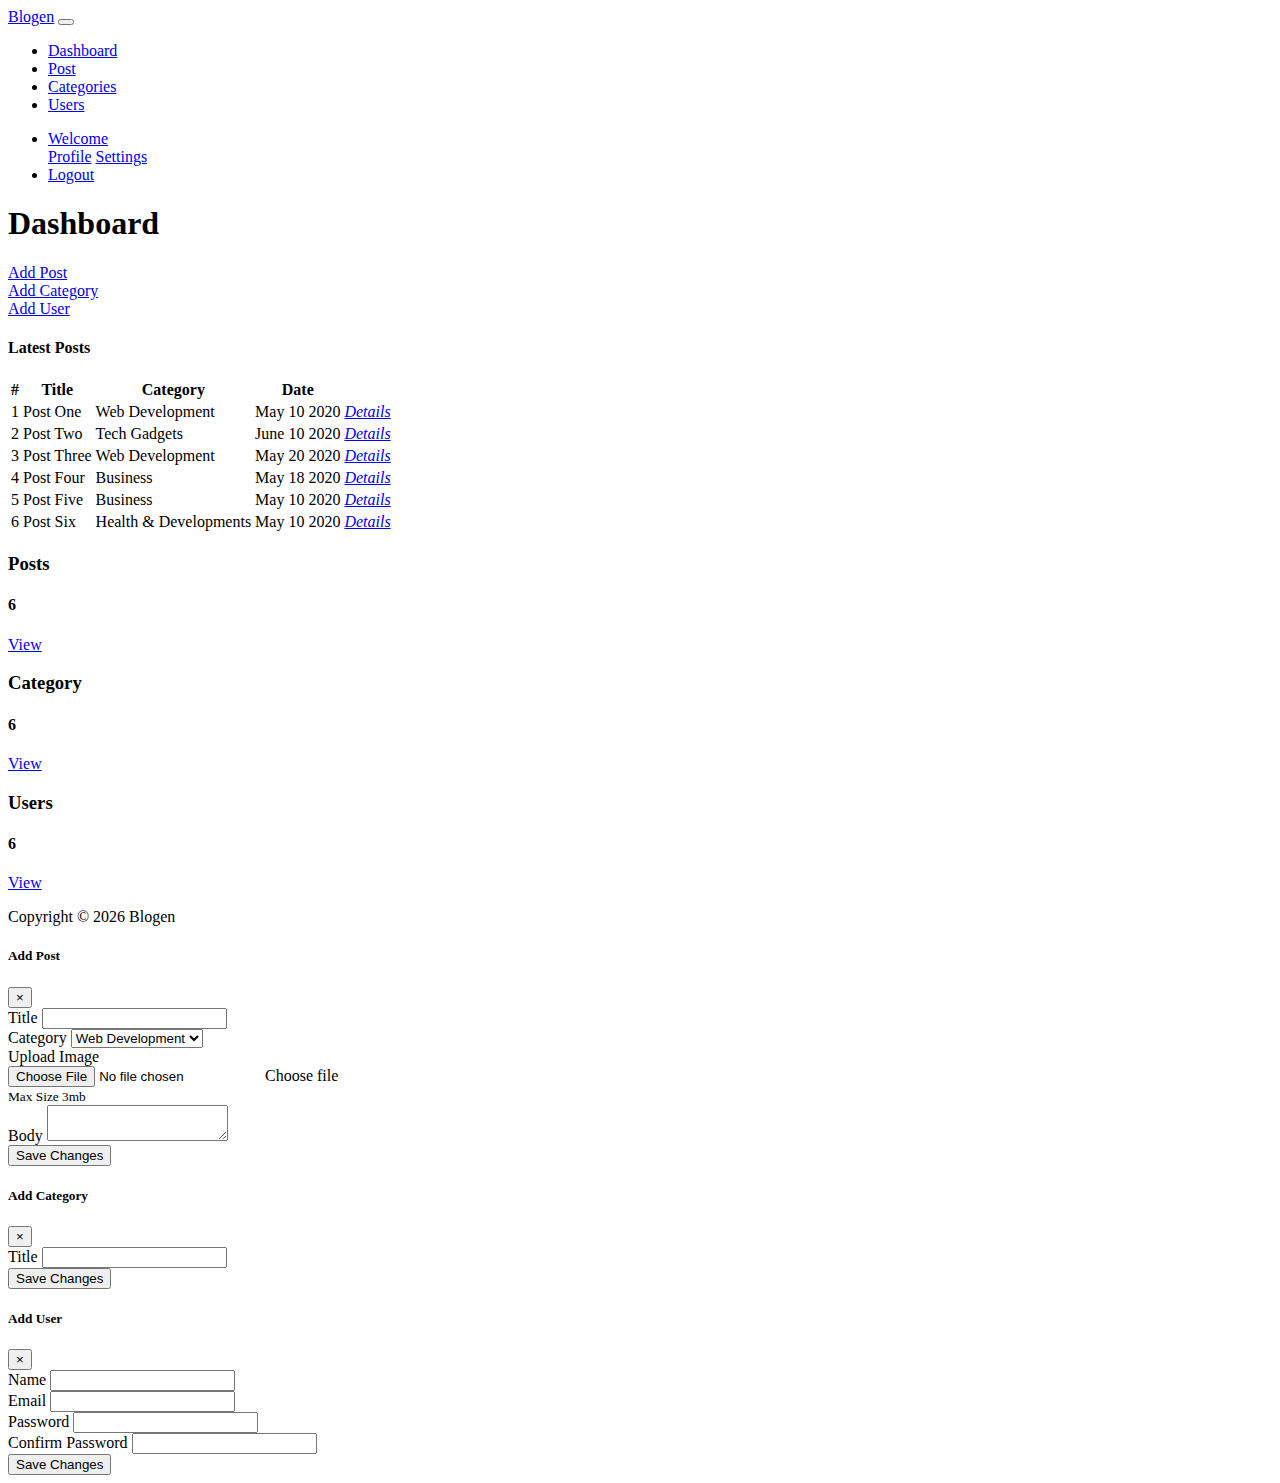
<file: index.html>
<!DOCTYPE html>
<html lang="en">
  <head>
    <meta charset="UTF-8" />
    <meta name="viewport" content="width=device-width, initial-scale=1.0" />
    <meta http-equiv="X-UA-Compatible" content="ie=edge" />
    <title>Blogen</title>
    <link
      rel="stylesheet"
      href="https://pro.fontawesome.com/releases/v5.10.0/css/all.css"
      integrity="sha384-AYmEC3Yw5cVb3ZcuHtOA93w35dYTsvhLPVnYs9eStHfGJvOvKxVfELGroGkvsg+p"
      crossorigin="anonymous"
    />
    <link
      rel="stylesheet"
      href="https://stackpath.bootstrapcdn.com/bootstrap/4.5.0/css/bootstrap.min.css"
      integrity="sha384-9aIt2nRpC12Uk9gS9baDl411NQApFmC26EwAOH8WgZl5MYYxFfc+NcPb1dKGj7Sk"
      crossorigin="anonymous"
    />
    <link rel="stylesheet" href="./css/styles.css" />
  </head>
  <body>
    <!-- Navbar  -->
    <nav class="navbar navbar-expand-md navbar-dark bg-dark p-0">
      <div class="container">
        <a href="index.html" class="navbar-brand">Blogen</a>
        <button
          class="navbar-toggler"
          data-toggle="collapse"
          data-target="#navbarcollapse"
        >
          <span class="navbar-toggler-icon"></span>
        </button>
        <div class="collapse navbar-collapse" id="navbarcollapse">
          <ul class="navbar-nav">
            <li class="nav-item px-2">
              <a href="index.html" class="nav-link active">Dashboard</a>
            </li>
            <li class="nav-item px-2">
              <a href="posts.html" class="nav-link">Post</a>
            </li>
            <li class="nav-item px-2">
              <a href="categories.html" class="nav-link">Categories</a>
            </li>
            <li class="nav-item px-2">
              <a href="users.html" class="nav-link">Users</a>
            </li>
          </ul>

          <ul class="navbar-nav ml-auto">
            <li class="nav-item dropdown mr-3">
              <a
                href="#"
                class="nav-link dropdown-toggle"
                data-toggle="dropdown"
              >
                <i class="fas fa-user"></i> Welcome
              </a>
              <div class="dropdown-menu">
                <a href="profile.html" class="dropdown-item"
                  ><i class="fas fa-user-circle"></i> Profile</a
                >
                <a href="settings.html" class="dropdown-item"
                  ><i class="fas fa-cog"></i> Settings</a
                >
              </div>
            </li>
            <li class="nav-item">
              <a href="login.html" class="nav-link">
                <i class="fas fa-user-times"></i> Logout
              </a>
            </li>
          </ul>
        </div>
      </div>
    </nav>

    <!-- Header -->
    <header id="main-header" class="py-2 text-white bg-primary">
      <div class="container">
        <div class="row">
          <div class="col-md-6">
            <h1><i class="fas fa-cog"></i> Dashboard</h1>
          </div>
        </div>
      </div>
    </header>

    <!-- Action -->
    <section id="action" class="mb-3 py-4 bg-light">
      <div class="container">
        <div class="row">
          <div class="col-md-3">
            <a
              href="#"
              class="btn btn-primary btn-block"
              data-toggle="modal"
              data-target="#addpostmodal"
            >
              <i class="fas fa-plus"></i> Add Post
            </a>
          </div>

          <div class="col-md-3">
            <a
              href="#"
              class="btn btn-success btn-block"
              data-toggle="modal"
              data-target="#addcategorymodal"
            >
              <i class="fas fa-plus"></i> Add Category
            </a>
          </div>

          <div class="col-md-3">
            <a
              href="#"
              class="btn btn-warning btn-block"
              data-toggle="modal"
              data-target="#addusermodal"
            >
              <i class="fas fa-plus"></i> Add User
            </a>
          </div>
        </div>
      </div>
    </section>

    <!-- Posts -->
    <section id="posts">
      <div class="container">
        <div class="row">
          <div class="col-md-9">
            <div class="card">
              <div class="card-header">
                <h4>Latest Posts</h4>
              </div>
              <table class="table table-striped">
                <thead class="thead-dark">
                  <tr>
                    <th>#</th>
                    <th>Title</th>
                    <th>Category</th>
                    <th>Date</th>
                    <th></th>
                  </tr>
                </thead>
                <tbody>
                  <tr>
                    <td>1</td>
                    <td>Post One</td>
                    <td>Web Development</td>
                    <td>May 10 2020</td>
                    <td>
                      <a href="details.html" class="btn btn-secondary">
                        <i class="fas fa-angle-double-right">Details</i>
                      </a>
                    </td>
                  </tr>

                  <tr>
                    <td>2</td>
                    <td>Post Two</td>
                    <td>Tech Gadgets</td>
                    <td>June 10 2020</td>
                    <td>
                      <a href="details.html" class="btn btn-secondary">
                        <i class="fas fa-angle-double-right">Details</i>
                      </a>
                    </td>
                  </tr>

                  <tr>
                    <td>3</td>
                    <td>Post Three</td>
                    <td>Web Development</td>
                    <td>May 20 2020</td>
                    <td>
                      <a href="details.html" class="btn btn-secondary">
                        <i class="fas fa-angle-double-right">Details</i>
                      </a>
                    </td>
                  </tr>

                  <tr>
                    <td>4</td>
                    <td>Post Four</td>
                    <td>Business</td>
                    <td>May 18 2020</td>
                    <td>
                      <a href="details.html" class="btn btn-secondary">
                        <i class="fas fa-angle-double-right">Details</i>
                      </a>
                    </td>
                  </tr>

                  <tr>
                    <td>5</td>
                    <td>Post Five</td>
                    <td>Business</td>
                    <td>May 10 2020</td>
                    <td>
                      <a href="details.html" class="btn btn-secondary">
                        <i class="fas fa-angle-double-right">Details</i>
                      </a>
                    </td>
                  </tr>

                  <tr>
                    <td>6</td>
                    <td>Post Six</td>
                    <td>Health & Developments</td>
                    <td>May 10 2020</td>
                    <td>
                      <a href="details.html" class="btn btn-secondary">
                        <i class="fas fa-angle-double-right">Details</i>
                      </a>
                    </td>
                  </tr>
                </tbody>
              </table>
            </div>
          </div>

          <!-- Side cards -->
          <div class="col-md-3">
            <div class="card text-center bg-primary text-white mb-3">
              <div class="card-body">
                <h3>Posts</h3>
                <h4 class="display-4"><i class="fas fa-pencil-alt"></i> 6</h4>
                <a href="posts.html" class="btn btn-outline-light btn-sm"
                  >View</a
                >
              </div>
            </div>

            <div class="card text-center bg-success text-white mb-3">
              <div class="card-body">
                <h3>Category</h3>
                <h4 class="display-4"><i class="fas fa-folder"></i> 6</h4>
                <a href="categories.html" class="btn btn-outline-light btn-sm"
                  >View</a
                >
              </div>
            </div>

            <div class="card text-center bg-warning text-white mb-3">
              <div class="card-body">
                <h3>Users</h3>
                <h4 class="display-4"><i class="fas fa-users"></i> 6</h4>
                <a href="users.html" class="btn btn-outline-light btn-sm"
                  >View</a
                >
              </div>
            </div>
          </div>
        </div>
      </div>
    </section>

    <!-- footer -->
    <footer id="main-footer" class="bg-dark text-white mt-5 p-5">
      <div class="container">
        <div class="row">
          <div class="col">
            <p class="lead text-center">
              Copyright &copy; <span id="year"></span> Blogen
            </p>
          </div>
        </div>
      </div>
    </footer>

    <!-- Modals -->

    <!-- Add Post Modal -->
    <div class="modal fade" id="addpostmodal">
      <div class="modal-dialog modal-lg">
        <div class="modal-content">
          <div class="modal-header bg-primary text-white">
            <h5 class="modal-title">Add Post</h5>
            <button class="close" data-dismiss="modal">
              <span>&times;</span>
            </button>
          </div>
          <div class="modal-body">
            <form>
              <div class="form-group">
                <label for="title">Title</label>
                <input type="text" class="form-control" />
              </div>
              <div class="form-group">
                <label for="category">Category</label>
                <select class="form-control">
                  <option value="">Web Development</option>
                  <option value="">Tech Gadgets</option>
                  <option value="">Business</option>
                  <option value="">Health & Wellness</option>
                </select>
              </div>
              <div class="form-group">
                <label for="image">Upload Image</label>
                <div class="custom-file">
                  <input type="file" class="custom-file-input" id="image" />
                  <label for="image" class="custom-file-label"
                    >Choose file</label
                  >
                </div>
                <small class="text-muted form-text">Max Size 3mb</small>
              </div>
              <div class="form-group">
                <label for="body">Body</label>
                <textarea class="form-control" name="editor1"></textarea>
              </div>
            </form>
          </div>
          <div class="modal-footer">
            <button class="btn btn-primary" data-dismiss="modal">
              Save Changes
            </button>
          </div>
        </div>
      </div>
    </div>

    <!-- Add Category Modal -->

    <div class="modal fade" id="addcategorymodal">
      <div class="modal-dialog modal-lg">
        <div class="modal-content">
          <div class="modal-header bg-success text-white">
            <h5 class="modal-title">Add Category</h5>
            <button class="close" data-dismiss="modal">
              <span>&times;</span>
            </button>
          </div>
          <div class="modal-body">
            <form>
              <div class="form-group">
                <label for="title">Title</label>
                <input type="text" class="form-control" />
              </div>
            </form>
          </div>
          <div class="modal-footer">
            <button class="btn btn-success" data-dismiss="modal">
              Save Changes
            </button>
          </div>
        </div>
      </div>
    </div>

    <!-- Add User -->

    <div class="modal fade" id="addusermodal">
      <div class="modal-dialog modal-lg">
        <div class="modal-content">
          <div class="modal-header bg-warning text-white">
            <h5 class="modal-title">Add User</h5>
            <button class="close" data-dismiss="modal">
              <span>&times;</span>
            </button>
          </div>
          <div class="modal-body">
            <form>
              <div class="form-group">
                <label for="name">Name</label>
                <input type="text" class="form-control" />
              </div>
              <div class="form-group">
                <label for="email">Email</label>
                <input type="text" class="form-control" />
              </div>
              <div class="form-group">
                <label for="password">Password</label>
                <input type="password" class="form-control" />
              </div>
              <div class="form-group">
                <label for="password2">Confirm Password</label>
                <input type="password" class="form-control" />
              </div>
            </form>
          </div>
          <div class="modal-footer">
            <button class="btn btn-warning" data-dismiss="modal">
              Save Changes
            </button>
          </div>
        </div>
      </div>
    </div>

    <script
      src="https://code.jquery.com/jquery-3.5.1.min.js"
      integrity="sha256-9/aliU8dGd2tb6OSsuzixeV4y/faTqgFtohetphbbj0="
      crossorigin="anonymous"
    ></script>

    <script
      src="https://cdn.jsdelivr.net/npm/popper.js@1.16.0/dist/umd/popper.min.js"
      integrity="sha384-Q6E9RHvbIyZFJoft+2mJbHaEWldlvI9IOYy5n3zV9zzTtmI3UksdQRVvoxMfooAo"
      crossorigin="anonymous"
    ></script>
    <script
      src="https://stackpath.bootstrapcdn.com/bootstrap/4.5.0/js/bootstrap.min.js"
      integrity="sha384-OgVRvuATP1z7JjHLkuOU7Xw704+h835Lr+6QL9UvYjZE3Ipu6Tp75j7Bh/kR0JKI"
      crossorigin="anonymous"
    ></script>
    <script src="https://cdn.ckeditor.com/4.14.0/standard/ckeditor.js"></script>

    <script>
      // Get the current year for copyright
      $("#year").text(new Date().getFullYear());

      //ck editor

      CKEDITOR.replace("editor1");
    </script>
  </body>
</html>
</file>
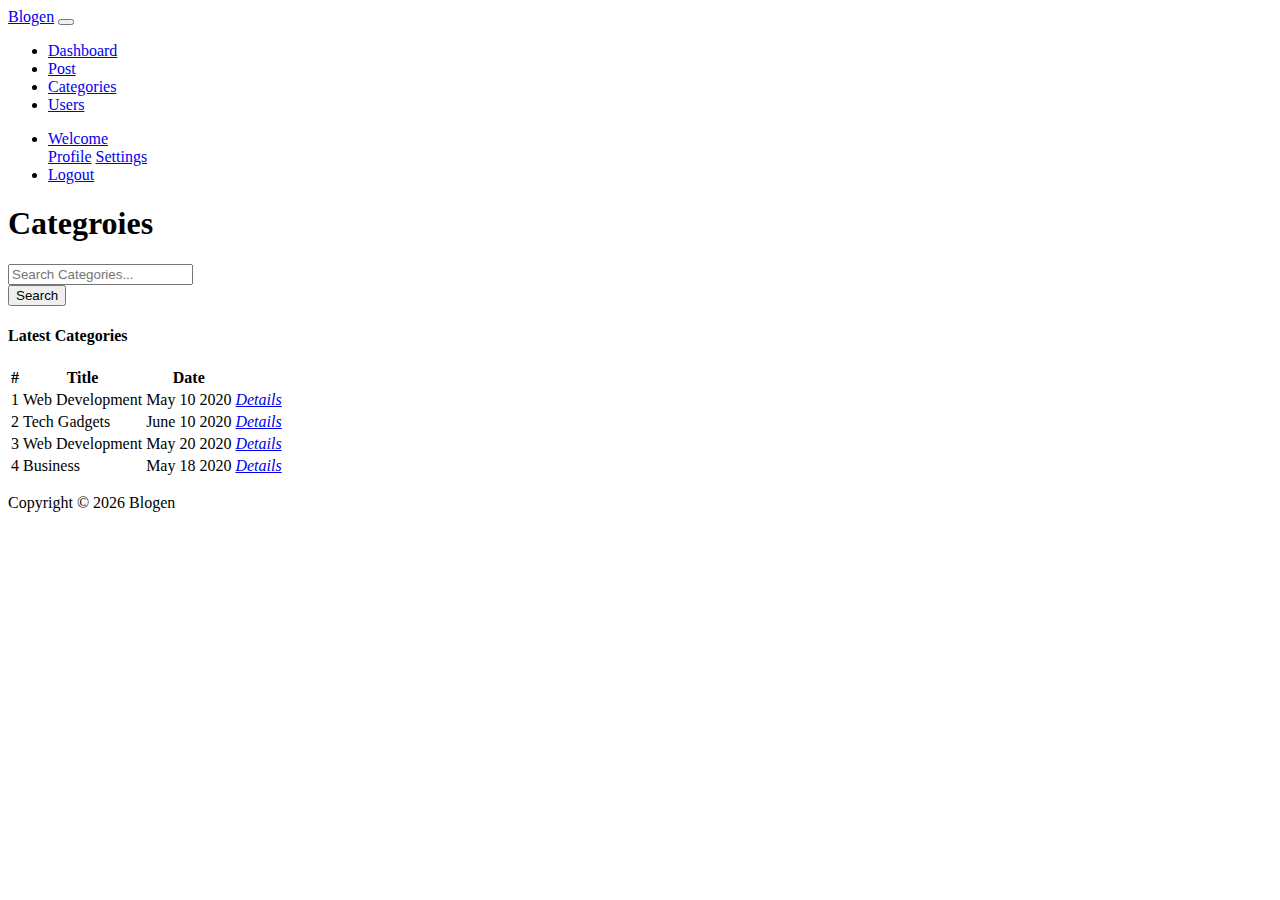
<file: categories.html>
<!DOCTYPE html>
<html lang="en">
  <head>
    <meta charset="UTF-8" />
    <meta name="viewport" content="width=device-width, initial-scale=1.0" />
    <meta http-equiv="X-UA-Compatible" content="ie=edge" />
    <title>Blogen</title>
    <link
      rel="stylesheet"
      href="https://pro.fontawesome.com/releases/v5.10.0/css/all.css"
      integrity="sha384-AYmEC3Yw5cVb3ZcuHtOA93w35dYTsvhLPVnYs9eStHfGJvOvKxVfELGroGkvsg+p"
      crossorigin="anonymous"
    />
    <link
      rel="stylesheet"
      href="https://stackpath.bootstrapcdn.com/bootstrap/4.5.0/css/bootstrap.min.css"
      integrity="sha384-9aIt2nRpC12Uk9gS9baDl411NQApFmC26EwAOH8WgZl5MYYxFfc+NcPb1dKGj7Sk"
      crossorigin="anonymous"
    />
    <link rel="stylesheet" href="./css/styles.css" />
  </head>

  <body>
    <!-- Navbar  -->
    <nav class="navbar navbar-expand-md navbar-dark bg-dark p-0">
      <div class="container">
        <a href="index.html" class="navbar-brand">Blogen</a>
        <button
          class="navbar-toggler"
          data-toggle="collapse"
          data-target="#navbarcollapse"
        >
          <span class="navbar-toggler-icon"></span>
        </button>
        <div class="collapse navbar-collapse" id="navbarcollapse">
          <ul class="navbar-nav">
            <li class="nav-item px-2">
              <a href="index.html" class="nav-link">Dashboard</a>
            </li>
            <li class="nav-item px-2">
              <a href="posts.html" class="nav-link">Post</a>
            </li>
            <li class="nav-item active px-2">
              <a href="categories.html" class="nav-link">Categories</a>
            </li>
            <li class="nav-item px-2">
              <a href="users.html" class="nav-link">Users</a>
            </li>
          </ul>

          <ul class="navbar-nav ml-auto">
            <li class="nav-item dropdown mr-3">
              <a
                href="#"
                class="nav-link dropdown-toggle"
                data-toggle="dropdown"
              >
                <i class="fas fa-user"></i> Welcome
              </a>
              <div class="dropdown-menu">
                <a href="profile.html" class="dropdown-item"
                  ><i class="fas fa-user-circle"></i> Profile</a
                >
                <a href="settings.html" class="dropdown-item"
                  ><i class="fas fa-cog"></i> Settings</a
                >
              </div>
            </li>
            <li class="nav-item">
              <a href="login.html" class="nav-link">
                <i class="fas fa-user-times"></i> Logout
              </a>
            </li>
          </ul>
        </div>
      </div>
    </nav>

    <!-- Header -->
    <header id="main-header" class="py-2 text-white bg-success">
      <div class="container">
        <div class="row">
          <div class="col-md-6">
            <h1><i class="fas fa-folder"></i> Categroies</h1>
          </div>
        </div>
      </div>
    </header>

    <!-- Search -->
    <section id="search" class="mb-3 py-4 bg-light">
      <div class="container">
        <div class="row">
          <div class="col-md-6 ml-auto">
            <div class="input-group">
              <input
                type="text"
                class="form-control"
                placeholder="Search Categories..."
              />
              <div class="input-group-append">
                <button class="btn btn-success">Search</button>
              </div>
            </div>
          </div>
        </div>
      </div>
    </section>

    <!-- Posts -->
    <section id="categories">
      <div class="container">
        <div class="row">
          <div class="col">
            <div class="card">
              <div class="card-header">
                <h4>Latest Categories</h4>
              </div>
              <table class="table table-striped">
                <thead class="thead-dark">
                  <tr>
                    <th>#</th>
                    <th>Title</th>

                    <th>Date</th>
                    <th></th>
                  </tr>
                </thead>
                <tbody>
                  <tr>
                    <td>1</td>

                    <td>Web Development</td>
                    <td>May 10 2020</td>
                    <td>
                      <a href="details.html" class="btn btn-secondary">
                        <i class="fas fa-angle-double-right">Details</i>
                      </a>
                    </td>
                  </tr>

                  <tr>
                    <td>2</td>

                    <td>Tech Gadgets</td>
                    <td>June 10 2020</td>
                    <td>
                      <a href="details.html" class="btn btn-secondary">
                        <i class="fas fa-angle-double-right">Details</i>
                      </a>
                    </td>
                  </tr>

                  <tr>
                    <td>3</td>

                    <td>Web Development</td>
                    <td>May 20 2020</td>
                    <td>
                      <a href="details.html" class="btn btn-secondary">
                        <i class="fas fa-angle-double-right">Details</i>
                      </a>
                    </td>
                  </tr>

                  <tr>
                    <td>4</td>

                    <td>Business</td>
                    <td>May 18 2020</td>
                    <td>
                      <a href="details.html" class="btn btn-secondary">
                        <i class="fas fa-angle-double-right">Details</i>
                      </a>
                    </td>
                  </tr>
                </tbody>
              </table>
            </div>
          </div>
        </div>
      </div>
    </section>

    <!-- footer -->
    <footer id="main-footer" class="bg-dark text-white mt-5 p-5">
      <div class="container">
        <div class="row">
          <div class="col">
            <p class="lead text-center">
              Copyright &copy; <span id="year"></span> Blogen
            </p>
          </div>
        </div>
      </div>
    </footer>

    <script
      src="https://code.jquery.com/jquery-3.5.1.min.js"
      integrity="sha256-9/aliU8dGd2tb6OSsuzixeV4y/faTqgFtohetphbbj0="
      crossorigin="anonymous"
    ></script>

    <script
      src="https://cdn.jsdelivr.net/npm/popper.js@1.16.0/dist/umd/popper.min.js"
      integrity="sha384-Q6E9RHvbIyZFJoft+2mJbHaEWldlvI9IOYy5n3zV9zzTtmI3UksdQRVvoxMfooAo"
      crossorigin="anonymous"
    ></script>
    <script
      src="https://stackpath.bootstrapcdn.com/bootstrap/4.5.0/js/bootstrap.min.js"
      integrity="sha384-OgVRvuATP1z7JjHLkuOU7Xw704+h835Lr+6QL9UvYjZE3Ipu6Tp75j7Bh/kR0JKI"
      crossorigin="anonymous"
    ></script>

    <script>
      // Get the current year for copyright
      $("#year").text(new Date().getFullYear());
    </script>
  </body>
</html>
</file>
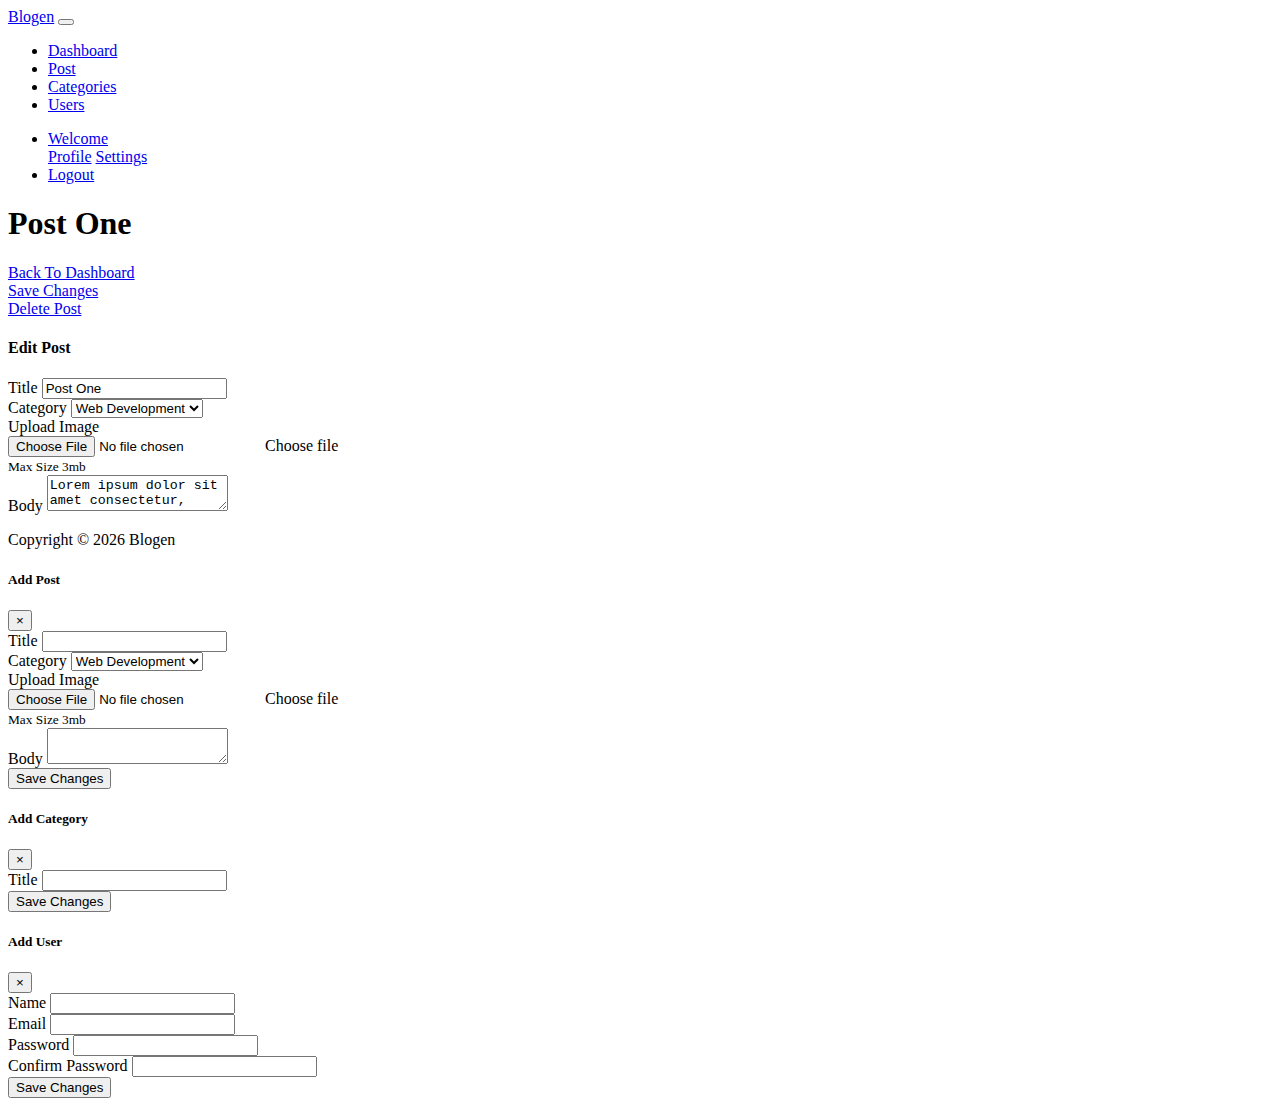
<file: details.html>
<!DOCTYPE html>
<html lang="en">
  <head>
    <meta charset="UTF-8" />
    <meta name="viewport" content="width=device-width, initial-scale=1.0" />
    <meta http-equiv="X-UA-Compatible" content="ie=edge" />
    <title>Blogen</title>
    <link
      rel="stylesheet"
      href="https://pro.fontawesome.com/releases/v5.10.0/css/all.css"
      integrity="sha384-AYmEC3Yw5cVb3ZcuHtOA93w35dYTsvhLPVnYs9eStHfGJvOvKxVfELGroGkvsg+p"
      crossorigin="anonymous"
    />
    <link
      rel="stylesheet"
      href="https://stackpath.bootstrapcdn.com/bootstrap/4.5.0/css/bootstrap.min.css"
      integrity="sha384-9aIt2nRpC12Uk9gS9baDl411NQApFmC26EwAOH8WgZl5MYYxFfc+NcPb1dKGj7Sk"
      crossorigin="anonymous"
    />
    <link rel="stylesheet" href="./css/styles.css" />
  </head>

  <body>
    <!-- Navbar  -->
    <nav class="navbar navbar-expand-md navbar-dark bg-dark p-0">
      <div class="container">
        <a href="index.html" class="navbar-brand">Blogen</a>
        <button
          class="navbar-toggler"
          data-toggle="collapse"
          data-target="#navbarcollapse"
        >
          <span class="navbar-toggler-icon"></span>
        </button>
        <div class="collapse navbar-collapse" id="navbarcollapse">
          <ul class="navbar-nav">
            <li class="nav-item px-2">
              <a href="index.html" class="nav-link">Dashboard</a>
            </li>
            <li class="nav-item px-2">
              <a href="posts.html" class="nav-link">Post</a>
            </li>
            <li class="nav-item px-2">
              <a href="categories.html" class="nav-link">Categories</a>
            </li>
            <li class="nav-item px-2">
              <a href="users.html" class="nav-link">Users</a>
            </li>
          </ul>

          <ul class="navbar-nav ml-auto">
            <li class="nav-item dropdown mr-3">
              <a
                href="#"
                class="nav-link dropdown-toggle"
                data-toggle="dropdown"
              >
                <i class="fas fa-user"></i> Welcome
              </a>
              <div class="dropdown-menu">
                <a href="profile.html" class="dropdown-item"
                  ><i class="fas fa-user-circle"></i> Profile</a
                >
                <a href="settings.html" class="dropdown-item"
                  ><i class="fas fa-cog"></i> Settings</a
                >
              </div>
            </li>
            <li class="nav-item">
              <a href="login.html" class="nav-link">
                <i class="fas fa-user-times"></i> Logout
              </a>
            </li>
          </ul>
        </div>
      </div>
    </nav>

    <!-- Header -->
    <header id="main-header" class="py-2 text-white bg-primary">
      <div class="container">
        <div class="row">
          <div class="col-md-6">
            <h1>Post One</h1>
          </div>
        </div>
      </div>
    </header>

    <!-- Action -->
    <section id="action" class="mb-3 py-4 bg-light">
      <div class="container">
        <div class="row">
          <div class="col-md-3">
            <a href="index.html" class="btn btn-light btn-block">
              <i class="fas fa-arrow-left"></i> Back To Dashboard
            </a>
          </div>

          <div class="col-md-3">
            <a href="index.html" class="btn btn-success btn-block">
              <i class="fas fa-check"></i> Save Changes
            </a>
          </div>

          <div class="col-md-3">
            <a href="index.html" class="btn btn-danger btn-block">
              <i class="fas fa-trash"></i> Delete Post
            </a>
          </div>
        </div>
      </div>
    </section>

    <!-- Details -->
    <section id="details">
      <div class="container">
        <div class="row">
          <div class="col">
            <div class="card">
              <div class="card-header">
                <h4>Edit Post</h4>
              </div>
              <div class="card-body">
                <form>
                  <div class="form-group">
                    <label for="title">Title</label>
                    <input type="text" class="form-control" value="Post One" />
                  </div>
                  <div class="form-group">
                    <label for="category">Category</label>
                    <select class="form-control">
                      <option value="" selected>Web Development</option>
                      <option value="">Tech Gadgets</option>
                      <option value="">Business</option>
                      <option value="">Health & Wellness</option>
                    </select>
                  </div>
                  <div class="form-group">
                    <label for="image">Upload Image</label>
                    <div class="custom-file">
                      <input type="file" class="custom-file-input" id="image" />
                      <label for="image" class="custom-file-label"
                        >Choose file</label
                      >
                    </div>
                    <small class="text-muted form-text">Max Size 3mb</small>
                  </div>
                  <div class="form-group">
                    <label for="body">Body</label>
                    <textarea class="form-control" name="editor1">
Lorem ipsum dolor sit amet consectetur, adipisicing elit. Minus nemo accusantium facilis incidunt debitis, ipsa perferendis officia dicta iure ipsum aliquid, quo excepturi temporibus quibusdam hic corporis. Est, incidunt eveniet ducimus laborum hic eius nemo nobis consectetur, odio fugit vitae, laboriosam amet libero ea assumenda dolore distinctio voluptates id iste!</textarea
                    >
                  </div>
                </form>
              </div>
            </div>
          </div>
        </div>
      </div>
    </section>

    <!-- footer -->
    <footer id="main-footer" class="bg-dark text-white mt-5 p-5">
      <div class="container">
        <div class="row">
          <div class="col">
            <p class="lead text-center">
              Copyright &copy; <span id="year"></span> Blogen
            </p>
          </div>
        </div>
      </div>
    </footer>

    <!-- Modals -->

    <!-- Add Post Modal -->
    <div class="modal fade" id="addpostmodal">
      <div class="modal-dialog modal-lg">
        <div class="modal-content">
          <div class="modal-header bg-primary text-white">
            <h5 class="modal-title">Add Post</h5>
            <button class="close" data-dismiss="modal">
              <span>&times;</span>
            </button>
          </div>
          <div class="modal-body">
            <form>
              <div class="form-group">
                <label for="title">Title</label>
                <input type="text" class="form-control" />
              </div>
              <div class="form-group">
                <label for="category">Category</label>
                <select class="form-control">
                  <option value="">Web Development</option>
                  <option value="">Tech Gadgets</option>
                  <option value="">Business</option>
                  <option value="">Health & Wellness</option>
                </select>
              </div>
              <div class="form-group">
                <label for="image">Upload Image</label>
                <div class="custom-file">
                  <input type="file" class="custom-file-input" id="image" />
                  <label for="image" class="custom-file-label"
                    >Choose file</label
                  >
                </div>
                <small class="text-muted form-text">Max Size 3mb</small>
              </div>
              <div class="form-group">
                <label for="body">Body</label>
                <textarea class="form-control" name="editor1"></textarea>
              </div>
            </form>
          </div>
          <div class="modal-footer">
            <button class="btn btn-primary" data-dismiss="modal">
              Save Changes
            </button>
          </div>
        </div>
      </div>
    </div>

    <!-- Add Category Modal -->

    <div class="modal fade" id="addcategorymodal">
      <div class="modal-dialog modal-lg">
        <div class="modal-content">
          <div class="modal-header bg-success text-white">
            <h5 class="modal-title">Add Category</h5>
            <button class="close" data-dismiss="modal">
              <span>&times;</span>
            </button>
          </div>
          <div class="modal-body">
            <form>
              <div class="form-group">
                <label for="title">Title</label>
                <input type="text" class="form-control" />
              </div>
            </form>
          </div>
          <div class="modal-footer">
            <button class="btn btn-success" data-dismiss="modal">
              Save Changes
            </button>
          </div>
        </div>
      </div>
    </div>

    <!-- Add User -->

    <div class="modal fade" id="addusermodal">
      <div class="modal-dialog modal-lg">
        <div class="modal-content">
          <div class="modal-header bg-warning text-white">
            <h5 class="modal-title">Add User</h5>
            <button class="close" data-dismiss="modal">
              <span>&times;</span>
            </button>
          </div>
          <div class="modal-body">
            <form>
              <div class="form-group">
                <label for="name">Name</label>
                <input type="text" class="form-control" />
              </div>
              <div class="form-group">
                <label for="email">Email</label>
                <input type="text" class="form-control" />
              </div>
              <div class="form-group">
                <label for="password">Password</label>
                <input type="password" class="form-control" />
              </div>
              <div class="form-group">
                <label for="password2">Confirm Password</label>
                <input type="password" class="form-control" />
              </div>
            </form>
          </div>
          <div class="modal-footer">
            <button class="btn btn-warning" data-dismiss="modal">
              Save Changes
            </button>
          </div>
        </div>
      </div>
    </div>

    <script
      src="https://code.jquery.com/jquery-3.5.1.min.js"
      integrity="sha256-9/aliU8dGd2tb6OSsuzixeV4y/faTqgFtohetphbbj0="
      crossorigin="anonymous"
    ></script>

    <script
      src="https://cdn.jsdelivr.net/npm/popper.js@1.16.0/dist/umd/popper.min.js"
      integrity="sha384-Q6E9RHvbIyZFJoft+2mJbHaEWldlvI9IOYy5n3zV9zzTtmI3UksdQRVvoxMfooAo"
      crossorigin="anonymous"
    ></script>
    <script
      src="https://stackpath.bootstrapcdn.com/bootstrap/4.5.0/js/bootstrap.min.js"
      integrity="sha384-OgVRvuATP1z7JjHLkuOU7Xw704+h835Lr+6QL9UvYjZE3Ipu6Tp75j7Bh/kR0JKI"
      crossorigin="anonymous"
    ></script>
    <script src="https://cdn.ckeditor.com/4.14.0/standard/ckeditor.js"></script>

    <script>
      // Get the current year for copyright
      $("#year").text(new Date().getFullYear());

      //ck editor

      CKEDITOR.replace("editor1");
    </script>
  </body>
</html>
</file>
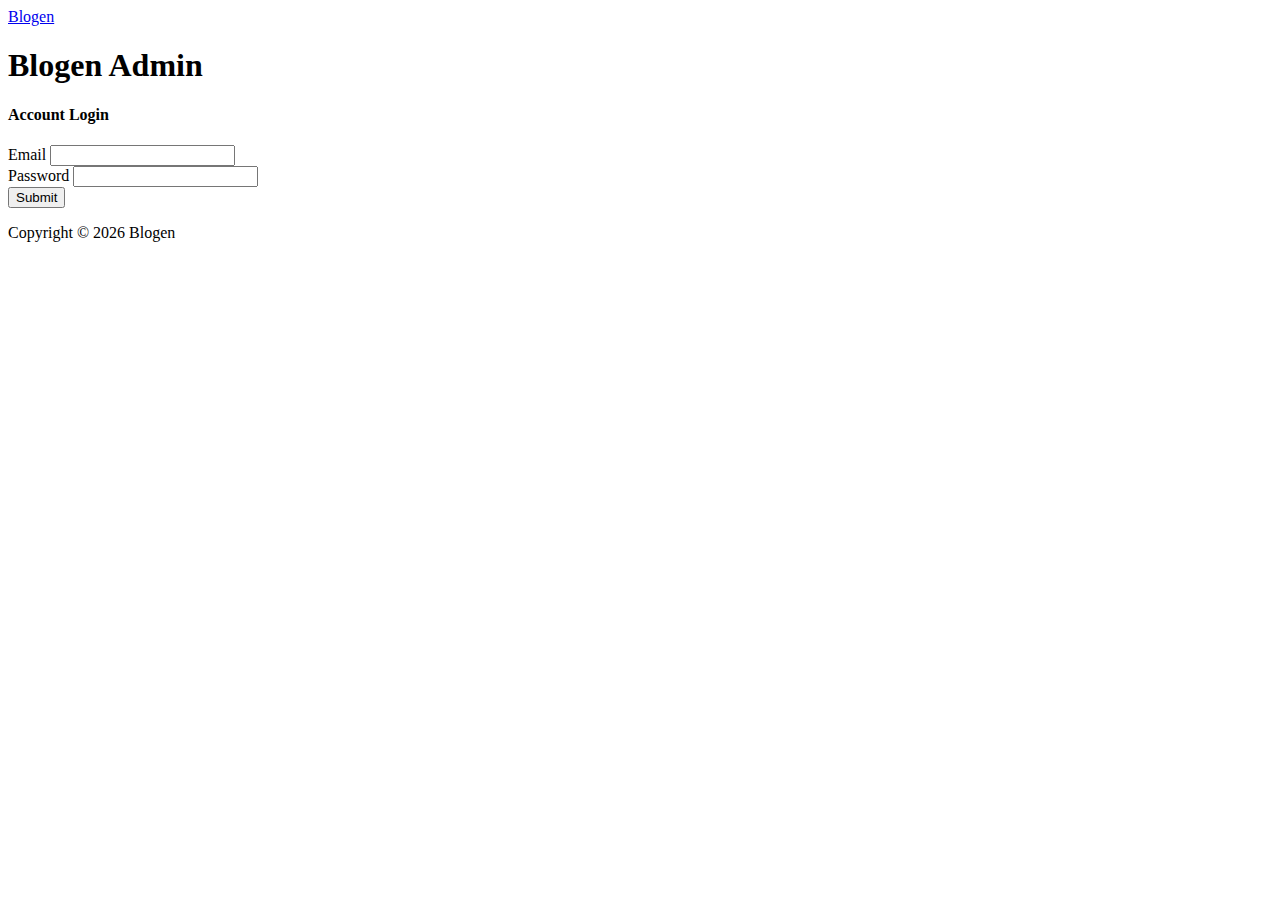
<file: login.html>
<!DOCTYPE html>
<html lang="en">
  <head>
    <meta charset="UTF-8" />
    <meta name="viewport" content="width=device-width, initial-scale=1.0" />
    <meta http-equiv="X-UA-Compatible" content="ie=edge" />
    <title>Blogen</title>
    <link
      rel="stylesheet"
      href="https://pro.fontawesome.com/releases/v5.10.0/css/all.css"
      integrity="sha384-AYmEC3Yw5cVb3ZcuHtOA93w35dYTsvhLPVnYs9eStHfGJvOvKxVfELGroGkvsg+p"
      crossorigin="anonymous"
    />
    <link
      rel="stylesheet"
      href="https://stackpath.bootstrapcdn.com/bootstrap/4.5.0/css/bootstrap.min.css"
      integrity="sha384-9aIt2nRpC12Uk9gS9baDl411NQApFmC26EwAOH8WgZl5MYYxFfc+NcPb1dKGj7Sk"
      crossorigin="anonymous"
    />
    <link rel="stylesheet" href="./css/styles.css" />
  </head>

  <body>
    <!-- Navbar  -->
    <nav class="navbar navbar-expand-md navbar-dark bg-dark p-0">
      <div class="container">
        <a href="index.html" class="navbar-brand">Blogen</a>
      </div>
    </nav>

    <!-- Header -->
    <header id="main-header" class="py-2 text-white bg-primary">
      <div class="container">
        <div class="row">
          <div class="col-md-6">
            <h1><i class="fas fa-user"></i> Blogen Admin</h1>
          </div>
        </div>
      </div>
    </header>

    <!-- Actions -->
    <section id="search" class="mb-3 py-4 bg-light">
      <div class="container">
        <div class="row"></div>
      </div>
    </section>

    <!-- Login -->
    <section id="login">
      <div class="container">
        <div class="row">
          <div class="col-md-6 mx-auto">
            <div class="card">
              <div class="card-header">
                <h4>Account Login</h4>
              </div>
              <div class="card-body">
                <form action="index.html">
                  <div class="form-group">
                    <label for="email">Email</label>
                    <input type="email" class="form-control" />
                  </div>
                  <div class="form-group">
                    <label for="password">Password</label>
                    <input type="password" class="form-control" />
                  </div>
                  <input type="submit" class="btn btn-primary btn-block" />
                </form>
              </div>
            </div>
          </div>
        </div>
      </div>
    </section>

    <!-- footer -->
    <footer id="main-footer" class="bg-dark text-white mt-5 p-5">
      <div class="container">
        <div class="row">
          <div class="col">
            <p class="lead text-center">
              Copyright &copy; <span id="year"></span> Blogen
            </p>
          </div>
        </div>
      </div>
    </footer>

    <script
      src="https://code.jquery.com/jquery-3.5.1.min.js"
      integrity="sha256-9/aliU8dGd2tb6OSsuzixeV4y/faTqgFtohetphbbj0="
      crossorigin="anonymous"
    ></script>

    <script
      src="https://cdn.jsdelivr.net/npm/popper.js@1.16.0/dist/umd/popper.min.js"
      integrity="sha384-Q6E9RHvbIyZFJoft+2mJbHaEWldlvI9IOYy5n3zV9zzTtmI3UksdQRVvoxMfooAo"
      crossorigin="anonymous"
    ></script>
    <script
      src="https://stackpath.bootstrapcdn.com/bootstrap/4.5.0/js/bootstrap.min.js"
      integrity="sha384-OgVRvuATP1z7JjHLkuOU7Xw704+h835Lr+6QL9UvYjZE3Ipu6Tp75j7Bh/kR0JKI"
      crossorigin="anonymous"
    ></script>

    <script>
      // Get the current year for copyright
      $("#year").text(new Date().getFullYear());
    </script>
  </body>
</html>
</file>
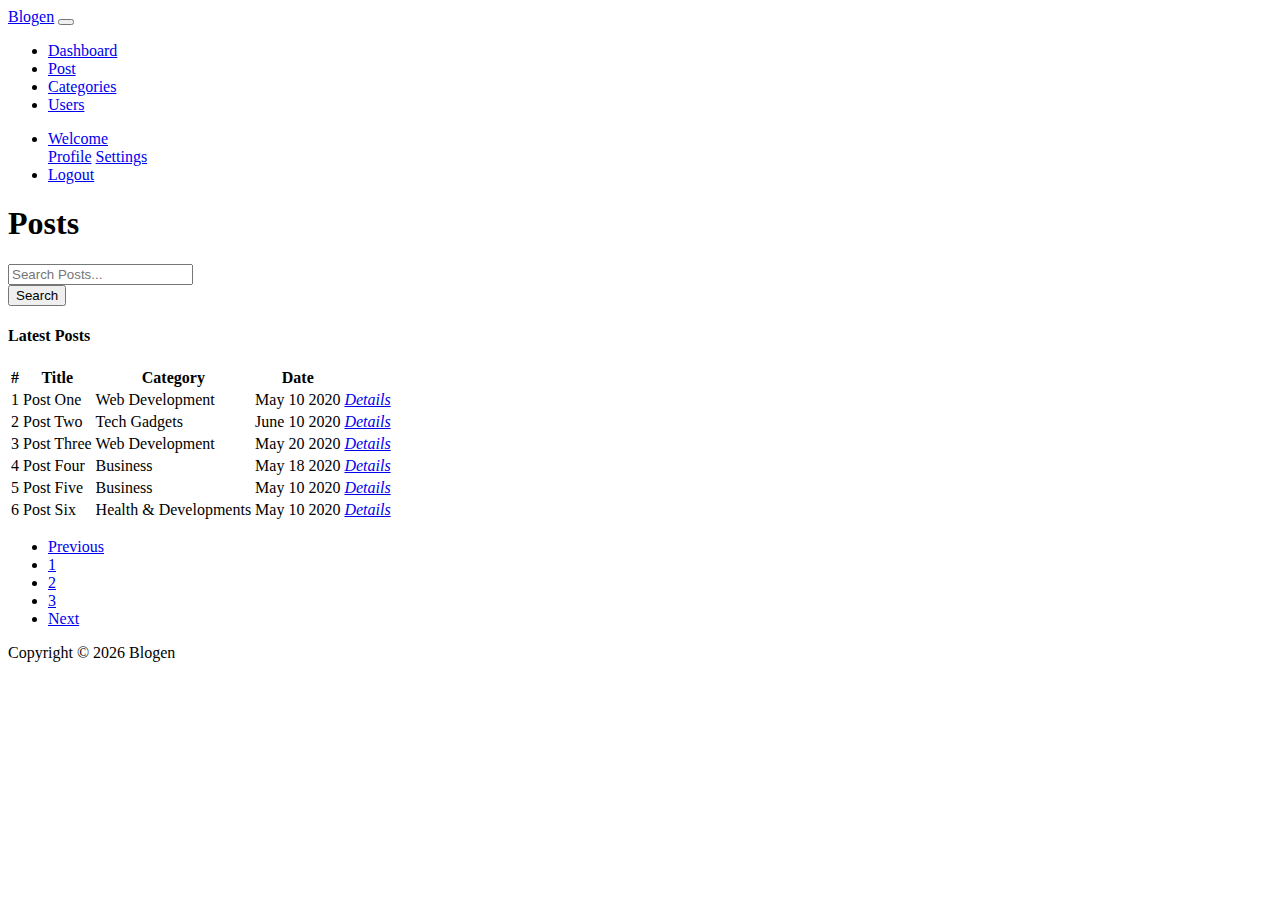
<file: posts.html>
<!DOCTYPE html>
<html lang="en">
  <head>
    <meta charset="UTF-8" />
    <meta name="viewport" content="width=device-width, initial-scale=1.0" />
    <meta http-equiv="X-UA-Compatible" content="ie=edge" />
    <title>Blogen</title>
    <link
      rel="stylesheet"
      href="https://pro.fontawesome.com/releases/v5.10.0/css/all.css"
      integrity="sha384-AYmEC3Yw5cVb3ZcuHtOA93w35dYTsvhLPVnYs9eStHfGJvOvKxVfELGroGkvsg+p"
      crossorigin="anonymous"
    />
    <link
      rel="stylesheet"
      href="https://stackpath.bootstrapcdn.com/bootstrap/4.5.0/css/bootstrap.min.css"
      integrity="sha384-9aIt2nRpC12Uk9gS9baDl411NQApFmC26EwAOH8WgZl5MYYxFfc+NcPb1dKGj7Sk"
      crossorigin="anonymous"
    />
    <link rel="stylesheet" href="./css/styles.css" />
  </head>

  <body>
    <!-- Navbar  -->
    <nav class="navbar navbar-expand-md navbar-dark bg-dark p-0">
      <div class="container">
        <a href="index.html" class="navbar-brand">Blogen</a>
        <button
          class="navbar-toggler"
          data-toggle="collapse"
          data-target="#navbarcollapse"
        >
          <span class="navbar-toggler-icon"></span>
        </button>
        <div class="collapse navbar-collapse" id="navbarcollapse">
          <ul class="navbar-nav">
            <li class="nav-item px-2">
              <a href="index.html" class="nav-link">Dashboard</a>
            </li>
            <li class="nav-item active px-2">
              <a href="posts.html" class="nav-link">Post</a>
            </li>
            <li class="nav-item px-2">
              <a href="categories.html" class="nav-link">Categories</a>
            </li>
            <li class="nav-item px-2">
              <a href="users.html" class="nav-link">Users</a>
            </li>
          </ul>

          <ul class="navbar-nav ml-auto">
            <li class="nav-item dropdown mr-3">
              <a
                href="#"
                class="nav-link dropdown-toggle"
                data-toggle="dropdown"
              >
                <i class="fas fa-user"></i> Welcome
              </a>
              <div class="dropdown-menu">
                <a href="profile.html" class="dropdown-item"
                  ><i class="fas fa-user-circle"></i> Profile</a
                >
                <a href="settings.html" class="dropdown-item"
                  ><i class="fas fa-cog"></i> Settings</a
                >
              </div>
            </li>
            <li class="nav-item">
              <a href="login.html" class="nav-link">
                <i class="fas fa-user-times"></i> Logout
              </a>
            </li>
          </ul>
        </div>
      </div>
    </nav>

    <!-- Header -->
    <header id="main-header" class="py-2 text-white bg-primary">
      <div class="container">
        <div class="row">
          <div class="col-md-6">
            <h1><i class="fas fa-pencil-alt"></i> Posts</h1>
          </div>
        </div>
      </div>
    </header>

    <!-- Search -->
    <section id="search" class="mb-3 py-4 bg-light">
      <div class="container">
        <div class="row">
          <div class="col-md-6 ml-auto">
            <div class="input-group">
              <input
                type="text"
                class="form-control"
                placeholder="Search Posts..."
              />
              <div class="input-group-append">
                <button class="btn btn-primary">Search</button>
              </div>
            </div>
          </div>
        </div>
      </div>
    </section>

    <!-- Posts -->
    <section id="posts">
      <div class="container">
        <div class="row">
          <div class="col">
            <div class="card">
              <div class="card-header">
                <h4>Latest Posts</h4>
              </div>
              <table class="table table-striped">
                <thead class="thead-dark">
                  <tr>
                    <th>#</th>
                    <th>Title</th>
                    <th>Category</th>
                    <th>Date</th>
                    <th></th>
                  </tr>
                </thead>
                <tbody>
                  <tr>
                    <td>1</td>
                    <td>Post One</td>
                    <td>Web Development</td>
                    <td>May 10 2020</td>
                    <td>
                      <a href="details.html" class="btn btn-secondary">
                        <i class="fas fa-angle-double-right">Details</i>
                      </a>
                    </td>
                  </tr>

                  <tr>
                    <td>2</td>
                    <td>Post Two</td>
                    <td>Tech Gadgets</td>
                    <td>June 10 2020</td>
                    <td>
                      <a href="details.html" class="btn btn-secondary">
                        <i class="fas fa-angle-double-right">Details</i>
                      </a>
                    </td>
                  </tr>

                  <tr>
                    <td>3</td>
                    <td>Post Three</td>
                    <td>Web Development</td>
                    <td>May 20 2020</td>
                    <td>
                      <a href="details.html" class="btn btn-secondary">
                        <i class="fas fa-angle-double-right">Details</i>
                      </a>
                    </td>
                  </tr>

                  <tr>
                    <td>4</td>
                    <td>Post Four</td>
                    <td>Business</td>
                    <td>May 18 2020</td>
                    <td>
                      <a href="details.html" class="btn btn-secondary">
                        <i class="fas fa-angle-double-right">Details</i>
                      </a>
                    </td>
                  </tr>

                  <tr>
                    <td>5</td>
                    <td>Post Five</td>
                    <td>Business</td>
                    <td>May 10 2020</td>
                    <td>
                      <a href="details.html" class="btn btn-secondary">
                        <i class="fas fa-angle-double-right">Details</i>
                      </a>
                    </td>
                  </tr>

                  <tr>
                    <td>6</td>
                    <td>Post Six</td>
                    <td>Health & Developments</td>
                    <td>May 10 2020</td>
                    <td>
                      <a href="details.html" class="btn btn-secondary">
                        <i class="fas fa-angle-double-right">Details</i>
                      </a>
                    </td>
                  </tr>
                </tbody>
              </table>

              <!-- Pagination -->
              <nav class="ml-4">
                <ul class="pagination">
                  <li class="page-item disabled">
                    <a href="#" class="page-link">Previous</a>
                  </li>
                  <li class="page-item active">
                    <a href="#" class="page-link">1</a>
                  </li>
                  <li class="page-item">
                    <a href="#" class="page-link">2</a>
                  </li>
                  <li class="page-item">
                    <a href="#" class="page-link">3</a>
                  </li>
                  <li class="page-item">
                    <a href="#" class="page-link">Next</a>
                  </li>
                </ul>
              </nav>
            </div>
          </div>
        </div>
      </div>
    </section>

    <!-- footer -->
    <footer id="main-footer" class="bg-dark text-white mt-5 p-5">
      <div class="container">
        <div class="row">
          <div class="col">
            <p class="lead text-center">
              Copyright &copy; <span id="year"></span> Blogen
            </p>
          </div>
        </div>
      </div>
    </footer>

    <script
      src="https://code.jquery.com/jquery-3.5.1.min.js"
      integrity="sha256-9/aliU8dGd2tb6OSsuzixeV4y/faTqgFtohetphbbj0="
      crossorigin="anonymous"
    ></script>

    <script
      src="https://cdn.jsdelivr.net/npm/popper.js@1.16.0/dist/umd/popper.min.js"
      integrity="sha384-Q6E9RHvbIyZFJoft+2mJbHaEWldlvI9IOYy5n3zV9zzTtmI3UksdQRVvoxMfooAo"
      crossorigin="anonymous"
    ></script>
    <script
      src="https://stackpath.bootstrapcdn.com/bootstrap/4.5.0/js/bootstrap.min.js"
      integrity="sha384-OgVRvuATP1z7JjHLkuOU7Xw704+h835Lr+6QL9UvYjZE3Ipu6Tp75j7Bh/kR0JKI"
      crossorigin="anonymous"
    ></script>

    <script>
      // Get the current year for copyright
      $("#year").text(new Date().getFullYear());
    </script>
  </body>
</html>
</file>
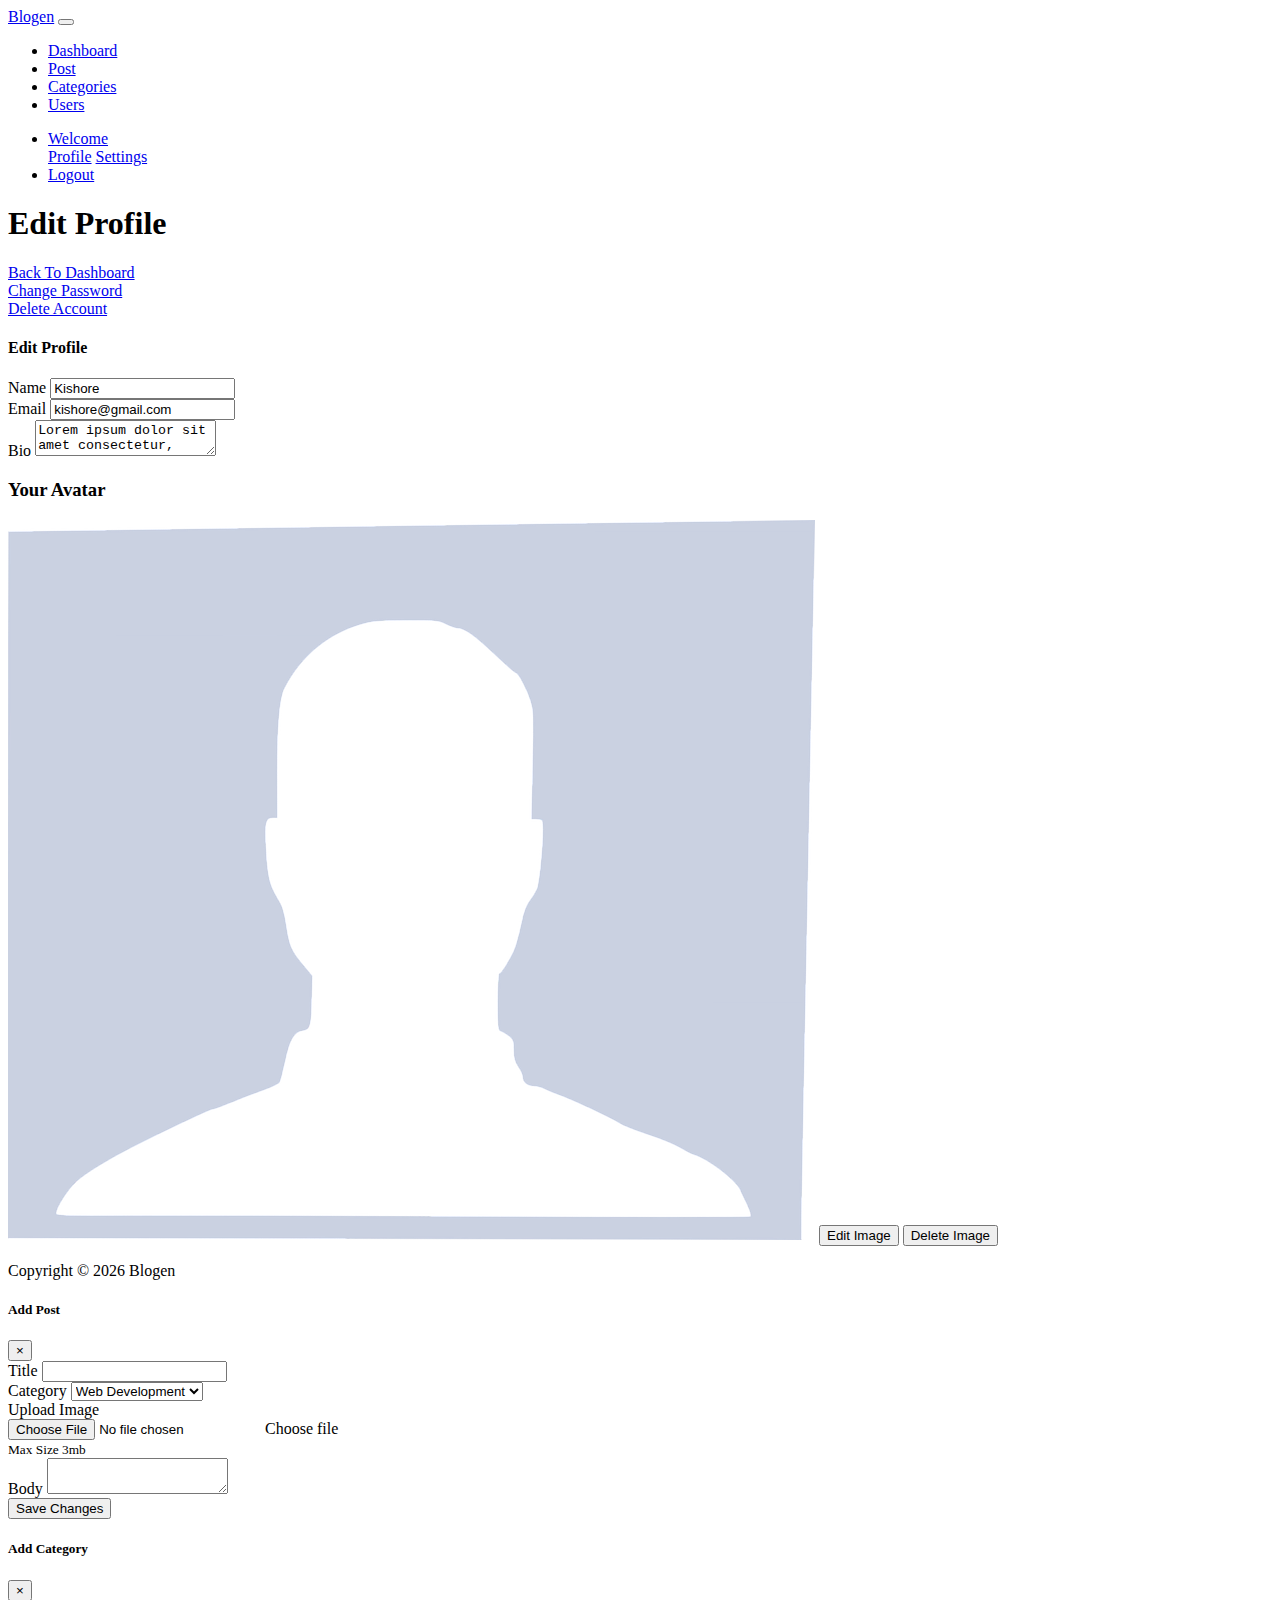
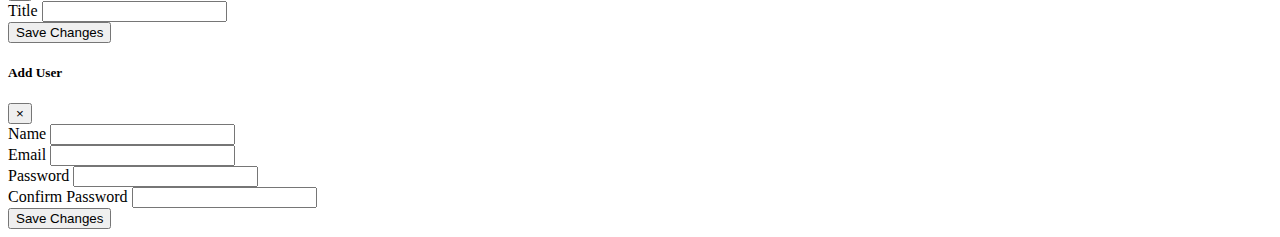
<file: profile.html>
<!DOCTYPE html>
<html lang="en">
  <head>
    <meta charset="UTF-8" />
    <meta name="viewport" content="width=device-width, initial-scale=1.0" />
    <meta http-equiv="X-UA-Compatible" content="ie=edge" />
    <title>Blogen</title>
    <link
      rel="stylesheet"
      href="https://pro.fontawesome.com/releases/v5.10.0/css/all.css"
      integrity="sha384-AYmEC3Yw5cVb3ZcuHtOA93w35dYTsvhLPVnYs9eStHfGJvOvKxVfELGroGkvsg+p"
      crossorigin="anonymous"
    />
    <link
      rel="stylesheet"
      href="https://stackpath.bootstrapcdn.com/bootstrap/4.5.0/css/bootstrap.min.css"
      integrity="sha384-9aIt2nRpC12Uk9gS9baDl411NQApFmC26EwAOH8WgZl5MYYxFfc+NcPb1dKGj7Sk"
      crossorigin="anonymous"
    />
    <link rel="stylesheet" href="./css/styles.css" />
  </head>

  <body>
    <!-- Navbar  -->
    <nav class="navbar navbar-expand-md navbar-dark bg-dark p-0">
      <div class="container">
        <a href="index.html" class="navbar-brand">Blogen</a>
        <button
          class="navbar-toggler"
          data-toggle="collapse"
          data-target="#navbarcollapse"
        >
          <span class="navbar-toggler-icon"></span>
        </button>
        <div class="collapse navbar-collapse" id="navbarcollapse">
          <ul class="navbar-nav">
            <li class="nav-item px-2">
              <a href="index.html" class="nav-link">Dashboard</a>
            </li>
            <li class="nav-item px-2">
              <a href="posts.html" class="nav-link">Post</a>
            </li>
            <li class="nav-item px-2">
              <a href="categories.html" class="nav-link">Categories</a>
            </li>
            <li class="nav-item px-2">
              <a href="users.html" class="nav-link">Users</a>
            </li>
          </ul>

          <ul class="navbar-nav ml-auto">
            <li class="nav-item dropdown mr-3">
              <a
                href="#"
                class="nav-link dropdown-toggle"
                data-toggle="dropdown"
              >
                <i class="fas fa-user"></i> Welcome
              </a>
              <div class="dropdown-menu">
                <a href="profile.html" class="dropdown-item"
                  ><i class="fas fa-user-circle"></i> Profile</a
                >
                <a href="settings.html" class="dropdown-item"
                  ><i class="fas fa-cog"></i> Settings</a
                >
              </div>
            </li>
            <li class="nav-item">
              <a href="login.html" class="nav-link">
                <i class="fas fa-user-times"></i> Logout
              </a>
            </li>
          </ul>
        </div>
      </div>
    </nav>

    <!-- Header -->
    <header id="main-header" class="py-2 text-white bg-primary">
      <div class="container">
        <div class="row">
          <div class="col-md-6">
            <h1><i class="fas fa-user"></i> Edit Profile</h1>
          </div>
        </div>
      </div>
    </header>

    <!-- Action -->
    <section id="action" class="mb-3 py-4 bg-light">
      <div class="container">
        <div class="row">
          <div class="col-md-3">
            <a href="index.html" class="btn btn-light btn-block">
              <i class="fas fa-arrow-left"></i> Back To Dashboard
            </a>
          </div>

          <div class="col-md-3">
            <a href="index.html" class="btn btn-success btn-block">
              <i class="fas fa-lock"></i> Change Password
            </a>
          </div>

          <div class="col-md-3">
            <a href="index.html" class="btn btn-danger btn-block">
              <i class="fas fa-trash"></i> Delete Account
            </a>
          </div>
        </div>
      </div>
    </section>

    <!-- Profile -->
    <section id="profile">
      <div class="container">
        <div class="row">
          <div class="col-md-9">
            <div class="card">
              <div class="card-header">
                <h4>Edit Profile</h4>
              </div>
              <div class="card-body">
                <form>
                  <div class="form-group">
                    <label for="name">Name</label>
                    <input type="text" class="form-control" value="Kishore" />
                  </div>
                  <div class="form-group">
                    <label for="email">Email</label>
                    <input
                      type="email"
                      class="form-control"
                      value="kishore@gmail.com"
                    />
                  </div>
                  <div class="form-group">
                    <label for="bio">Bio</label>
                    <textarea name="editor1" class="form-control">
Lorem ipsum dolor sit amet consectetur, adipisicing elit. Modi adipisci cupiditate, at minus rerum consectetur incidunt iusto illum voluptatibus praesentium fugit consequuntur explicabo maiores! Qui alias laudantium amet quidem optio ut. Consequatur cupiditate deserunt dignissimos earum nisi est omnis blanditiis doloribus provident ipsa adipisci atque, expedita beatae fugiat culpa impedit?</textarea
                    >
                  </div>
                </form>
              </div>
            </div>
          </div>
          <div class="col-md-3">
            <h3>Your Avatar</h3>
            <img
              src="./image/avatar.png"
              alt=""
              class="d-block img-fluid mb-3"
            />
            <button class="btn btn-primary btn-block">Edit Image</button>
            <button class="btn btn-danger btn-block">Delete Image</button>
          </div>
        </div>
      </div>
    </section>

    <!-- footer -->
    <footer id="main-footer" class="bg-dark text-white mt-5 p-5">
      <div class="container">
        <div class="row">
          <div class="col">
            <p class="lead text-center">
              Copyright &copy; <span id="year"></span> Blogen
            </p>
          </div>
        </div>
      </div>
    </footer>

    <!-- Modals -->

    <!-- Add Post Modal -->
    <div class="modal fade" id="addpostmodal">
      <div class="modal-dialog modal-lg">
        <div class="modal-content">
          <div class="modal-header bg-primary text-white">
            <h5 class="modal-title">Add Post</h5>
            <button class="close" data-dismiss="modal">
              <span>&times;</span>
            </button>
          </div>
          <div class="modal-body">
            <form>
              <div class="form-group">
                <label for="title">Title</label>
                <input type="text" class="form-control" />
              </div>
              <div class="form-group">
                <label for="category">Category</label>
                <select class="form-control">
                  <option value="">Web Development</option>
                  <option value="">Tech Gadgets</option>
                  <option value="">Business</option>
                  <option value="">Health & Wellness</option>
                </select>
              </div>
              <div class="form-group">
                <label for="image">Upload Image</label>
                <div class="custom-file">
                  <input type="file" class="custom-file-input" id="image" />
                  <label for="image" class="custom-file-label"
                    >Choose file</label
                  >
                </div>
                <small class="text-muted form-text">Max Size 3mb</small>
              </div>
              <div class="form-group">
                <label for="body">Body</label>
                <textarea class="form-control" name="editor1"></textarea>
              </div>
            </form>
          </div>
          <div class="modal-footer">
            <button class="btn btn-primary" data-dismiss="modal">
              Save Changes
            </button>
          </div>
        </div>
      </div>
    </div>

    <!-- Add Category Modal -->

    <div class="modal fade" id="addcategorymodal">
      <div class="modal-dialog modal-lg">
        <div class="modal-content">
          <div class="modal-header bg-success text-white">
            <h5 class="modal-title">Add Category</h5>
            <button class="close" data-dismiss="modal">
              <span>&times;</span>
            </button>
          </div>
          <div class="modal-body">
            <form>
              <div class="form-group">
                <label for="title">Title</label>
                <input type="text" class="form-control" />
              </div>
            </form>
          </div>
          <div class="modal-footer">
            <button class="btn btn-success" data-dismiss="modal">
              Save Changes
            </button>
          </div>
        </div>
      </div>
    </div>

    <!-- Add User -->

    <div class="modal fade" id="addusermodal">
      <div class="modal-dialog modal-lg">
        <div class="modal-content">
          <div class="modal-header bg-warning text-white">
            <h5 class="modal-title">Add User</h5>
            <button class="close" data-dismiss="modal">
              <span>&times;</span>
            </button>
          </div>
          <div class="modal-body">
            <form>
              <div class="form-group">
                <label for="name">Name</label>
                <input type="text" class="form-control" />
              </div>
              <div class="form-group">
                <label for="email">Email</label>
                <input type="text" class="form-control" />
              </div>
              <div class="form-group">
                <label for="password">Password</label>
                <input type="password" class="form-control" />
              </div>
              <div class="form-group">
                <label for="password2">Confirm Password</label>
                <input type="password" class="form-control" />
              </div>
            </form>
          </div>
          <div class="modal-footer">
            <button class="btn btn-warning" data-dismiss="modal">
              Save Changes
            </button>
          </div>
        </div>
      </div>
    </div>

    <script
      src="https://code.jquery.com/jquery-3.5.1.min.js"
      integrity="sha256-9/aliU8dGd2tb6OSsuzixeV4y/faTqgFtohetphbbj0="
      crossorigin="anonymous"
    ></script>

    <script
      src="https://cdn.jsdelivr.net/npm/popper.js@1.16.0/dist/umd/popper.min.js"
      integrity="sha384-Q6E9RHvbIyZFJoft+2mJbHaEWldlvI9IOYy5n3zV9zzTtmI3UksdQRVvoxMfooAo"
      crossorigin="anonymous"
    ></script>
    <script
      src="https://stackpath.bootstrapcdn.com/bootstrap/4.5.0/js/bootstrap.min.js"
      integrity="sha384-OgVRvuATP1z7JjHLkuOU7Xw704+h835Lr+6QL9UvYjZE3Ipu6Tp75j7Bh/kR0JKI"
      crossorigin="anonymous"
    ></script>
    <script src="https://cdn.ckeditor.com/4.14.0/standard/ckeditor.js"></script>

    <script>
      // Get the current year for copyright
      $("#year").text(new Date().getFullYear());

      //ck editor

      CKEDITOR.replace("editor1");
    </script>
  </body>
</html>
</file>
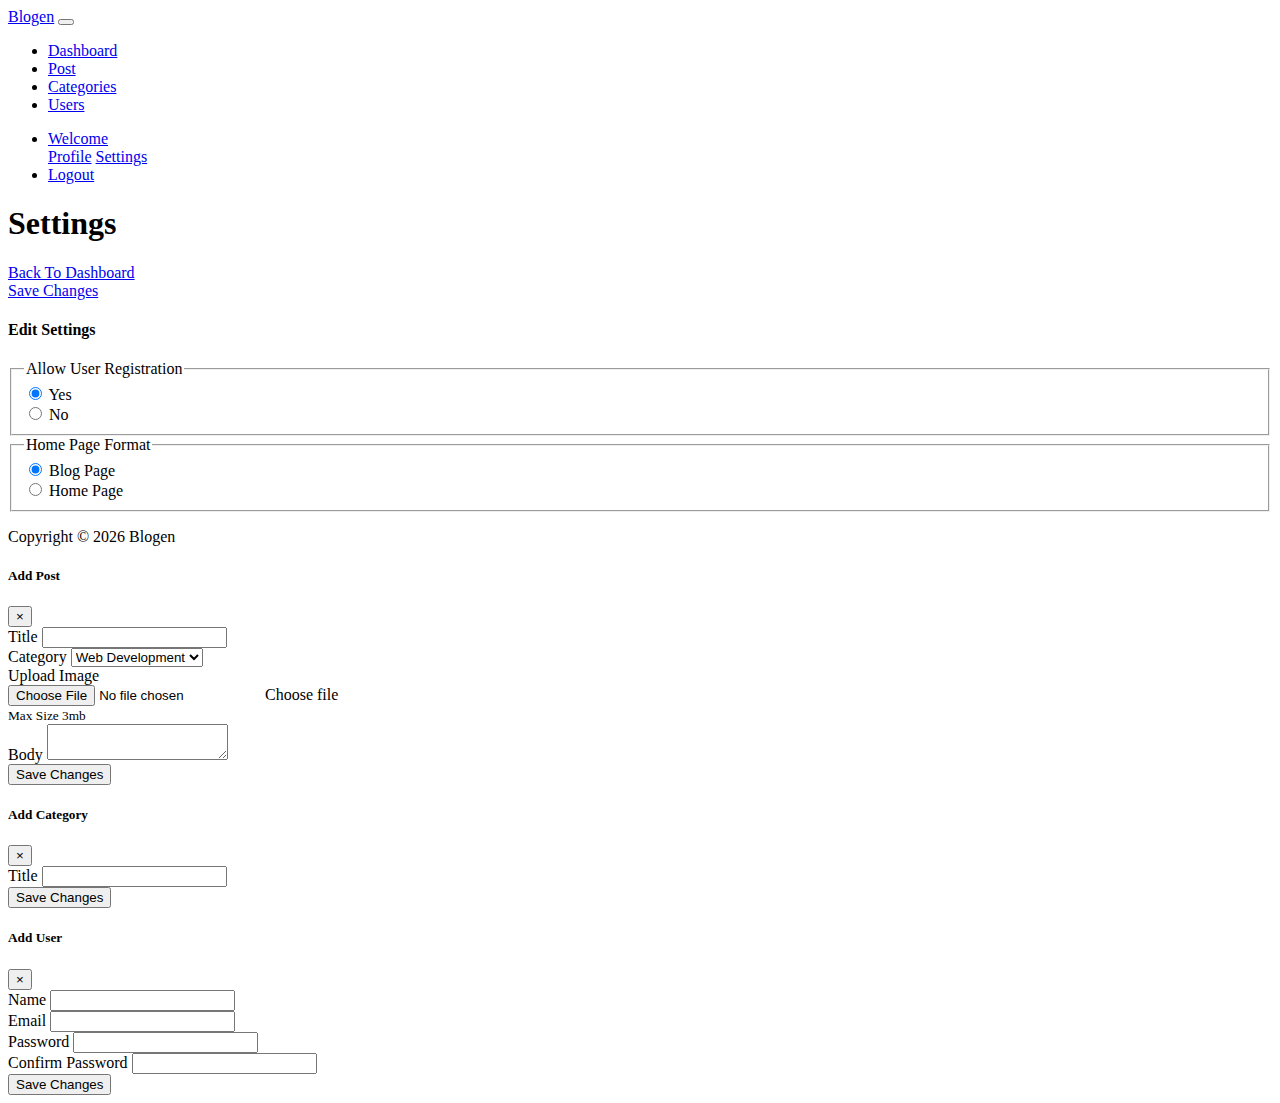
<file: settings.html>
<!DOCTYPE html>
<html lang="en">
  <head>
    <meta charset="UTF-8" />
    <meta name="viewport" content="width=device-width, initial-scale=1.0" />
    <meta http-equiv="X-UA-Compatible" content="ie=edge" />
    <title>Blogen</title>
    <link
      rel="stylesheet"
      href="https://pro.fontawesome.com/releases/v5.10.0/css/all.css"
      integrity="sha384-AYmEC3Yw5cVb3ZcuHtOA93w35dYTsvhLPVnYs9eStHfGJvOvKxVfELGroGkvsg+p"
      crossorigin="anonymous"
    />
    <link
      rel="stylesheet"
      href="https://stackpath.bootstrapcdn.com/bootstrap/4.5.0/css/bootstrap.min.css"
      integrity="sha384-9aIt2nRpC12Uk9gS9baDl411NQApFmC26EwAOH8WgZl5MYYxFfc+NcPb1dKGj7Sk"
      crossorigin="anonymous"
    />
    <link rel="stylesheet" href="./css/styles.css" />
  </head>

  <body>
    <!-- Navbar  -->
    <nav class="navbar navbar-expand-md navbar-dark bg-dark p-0">
      <div class="container">
        <a href="index.html" class="navbar-brand">Blogen</a>
        <button
          class="navbar-toggler"
          data-toggle="collapse"
          data-target="#navbarcollapse"
        >
          <span class="navbar-toggler-icon"></span>
        </button>
        <div class="collapse navbar-collapse" id="navbarcollapse">
          <ul class="navbar-nav">
            <li class="nav-item px-2">
              <a href="index.html" class="nav-link">Dashboard</a>
            </li>
            <li class="nav-item px-2">
              <a href="posts.html" class="nav-link">Post</a>
            </li>
            <li class="nav-item px-2">
              <a href="categories.html" class="nav-link">Categories</a>
            </li>
            <li class="nav-item px-2">
              <a href="users.html" class="nav-link">Users</a>
            </li>
          </ul>

          <ul class="navbar-nav ml-auto">
            <li class="nav-item dropdown mr-3">
              <a
                href="#"
                class="nav-link dropdown-toggle"
                data-toggle="dropdown"
              >
                <i class="fas fa-user"></i> Welcome
              </a>
              <div class="dropdown-menu">
                <a href="profile.html" class="dropdown-item"
                  ><i class="fas fa-user-circle"></i> Profile</a
                >
                <a href="settings.html" class="dropdown-item"
                  ><i class="fas fa-cog"></i> Settings</a
                >
              </div>
            </li>
            <li class="nav-item">
              <a href="login.html" class="nav-link">
                <i class="fas fa-user-times"></i> Logout
              </a>
            </li>
          </ul>
        </div>
      </div>
    </nav>

    <!-- Header -->
    <header id="main-header" class="py-2 text-white bg-primary">
      <div class="container">
        <div class="row">
          <div class="col-md-6">
            <h1><i class="fas fa-cog"></i> Settings</h1>
          </div>
        </div>
      </div>
    </header>

    <!-- Action -->
    <section id="action" class="mb-3 py-4 bg-light">
      <div class="container">
        <div class="row">
          <div class="col-md-3">
            <a href="index.html" class="btn btn-light btn-block">
              <i class="fas fa-arrow-left"></i> Back To Dashboard
            </a>
          </div>

          <div class="col-md-3">
            <a href="index.html" class="btn btn-success btn-block">
              <i class="fas fa-check"></i> Save Changes
            </a>
          </div>
        </div>
      </div>
    </section>

    <!-- Settings -->
    <section id="settings">
      <div class="container">
        <div class="row">
          <div class="col">
            <div class="card">
              <div class="card-header">
                <h4>Edit Settings</h4>
              </div>
              <div class="card-body">
                <form>
                  <fieldset class="form-group">
                    <legend>Allow User Registration</legend>
                    <div class="form-check">
                      <label class="form-check-label">
                        <input
                          type="radio"
                          class="form-check-input"
                          value="Yes"
                          checked
                        />
                        Yes
                      </label>
                    </div>
                    <div class="form-check">
                      <label class="form-check-label">
                        <input
                          type="radio"
                          class="form-check-input"
                          value="No"
                        />
                        No
                      </label>
                    </div>
                  </fieldset>

                  <fieldset class="form-group">
                    <legend>Home Page Format</legend>
                    <div class="form-check">
                      <label class="form-check-label">
                        <input
                          type="radio"
                          class="form-check-input"
                          value="Posts"
                          checked
                        />
                        Blog Page
                      </label>
                    </div>
                    <div class="form-check">
                      <label class="form-check-label">
                        <input
                          type="radio"
                          class="form-check-input"
                          value="page"
                        />
                        Home Page
                      </label>
                    </div>
                  </fieldset>
                </form>
              </div>
            </div>
          </div>
        </div>
      </div>
    </section>

    <!-- footer -->
    <footer id="main-footer" class="bg-dark text-white mt-5 p-5">
      <div class="container">
        <div class="row">
          <div class="col">
            <p class="lead text-center">
              Copyright &copy; <span id="year"></span> Blogen
            </p>
          </div>
        </div>
      </div>
    </footer>

    <!-- Modals -->

    <!-- Add Post Modal -->
    <div class="modal fade" id="addpostmodal">
      <div class="modal-dialog modal-lg">
        <div class="modal-content">
          <div class="modal-header bg-primary text-white">
            <h5 class="modal-title">Add Post</h5>
            <button class="close" data-dismiss="modal">
              <span>&times;</span>
            </button>
          </div>
          <div class="modal-body">
            <form>
              <div class="form-group">
                <label for="title">Title</label>
                <input type="text" class="form-control" />
              </div>
              <div class="form-group">
                <label for="category">Category</label>
                <select class="form-control">
                  <option value="">Web Development</option>
                  <option value="">Tech Gadgets</option>
                  <option value="">Business</option>
                  <option value="">Health & Wellness</option>
                </select>
              </div>
              <div class="form-group">
                <label for="image">Upload Image</label>
                <div class="custom-file">
                  <input type="file" class="custom-file-input" id="image" />
                  <label for="image" class="custom-file-label"
                    >Choose file</label
                  >
                </div>
                <small class="text-muted form-text">Max Size 3mb</small>
              </div>
              <div class="form-group">
                <label for="body">Body</label>
                <textarea class="form-control" name="editor1"></textarea>
              </div>
            </form>
          </div>
          <div class="modal-footer">
            <button class="btn btn-primary" data-dismiss="modal">
              Save Changes
            </button>
          </div>
        </div>
      </div>
    </div>

    <!-- Add Category Modal -->

    <div class="modal fade" id="addcategorymodal">
      <div class="modal-dialog modal-lg">
        <div class="modal-content">
          <div class="modal-header bg-success text-white">
            <h5 class="modal-title">Add Category</h5>
            <button class="close" data-dismiss="modal">
              <span>&times;</span>
            </button>
          </div>
          <div class="modal-body">
            <form>
              <div class="form-group">
                <label for="title">Title</label>
                <input type="text" class="form-control" />
              </div>
            </form>
          </div>
          <div class="modal-footer">
            <button class="btn btn-success" data-dismiss="modal">
              Save Changes
            </button>
          </div>
        </div>
      </div>
    </div>

    <!-- Add User -->

    <div class="modal fade" id="addusermodal">
      <div class="modal-dialog modal-lg">
        <div class="modal-content">
          <div class="modal-header bg-warning text-white">
            <h5 class="modal-title">Add User</h5>
            <button class="close" data-dismiss="modal">
              <span>&times;</span>
            </button>
          </div>
          <div class="modal-body">
            <form>
              <div class="form-group">
                <label for="name">Name</label>
                <input type="text" class="form-control" />
              </div>
              <div class="form-group">
                <label for="email">Email</label>
                <input type="text" class="form-control" />
              </div>
              <div class="form-group">
                <label for="password">Password</label>
                <input type="password" class="form-control" />
              </div>
              <div class="form-group">
                <label for="password2">Confirm Password</label>
                <input type="password" class="form-control" />
              </div>
            </form>
          </div>
          <div class="modal-footer">
            <button class="btn btn-warning" data-dismiss="modal">
              Save Changes
            </button>
          </div>
        </div>
      </div>
    </div>

    <script
      src="https://code.jquery.com/jquery-3.5.1.min.js"
      integrity="sha256-9/aliU8dGd2tb6OSsuzixeV4y/faTqgFtohetphbbj0="
      crossorigin="anonymous"
    ></script>

    <script
      src="https://cdn.jsdelivr.net/npm/popper.js@1.16.0/dist/umd/popper.min.js"
      integrity="sha384-Q6E9RHvbIyZFJoft+2mJbHaEWldlvI9IOYy5n3zV9zzTtmI3UksdQRVvoxMfooAo"
      crossorigin="anonymous"
    ></script>
    <script
      src="https://stackpath.bootstrapcdn.com/bootstrap/4.5.0/js/bootstrap.min.js"
      integrity="sha384-OgVRvuATP1z7JjHLkuOU7Xw704+h835Lr+6QL9UvYjZE3Ipu6Tp75j7Bh/kR0JKI"
      crossorigin="anonymous"
    ></script>
    <script src="https://cdn.ckeditor.com/4.14.0/standard/ckeditor.js"></script>

    <script>
      // Get the current year for copyright
      $("#year").text(new Date().getFullYear());

      //ck editor

      CKEDITOR.replace("editor1");
    </script>
  </body>
</html>
</file>
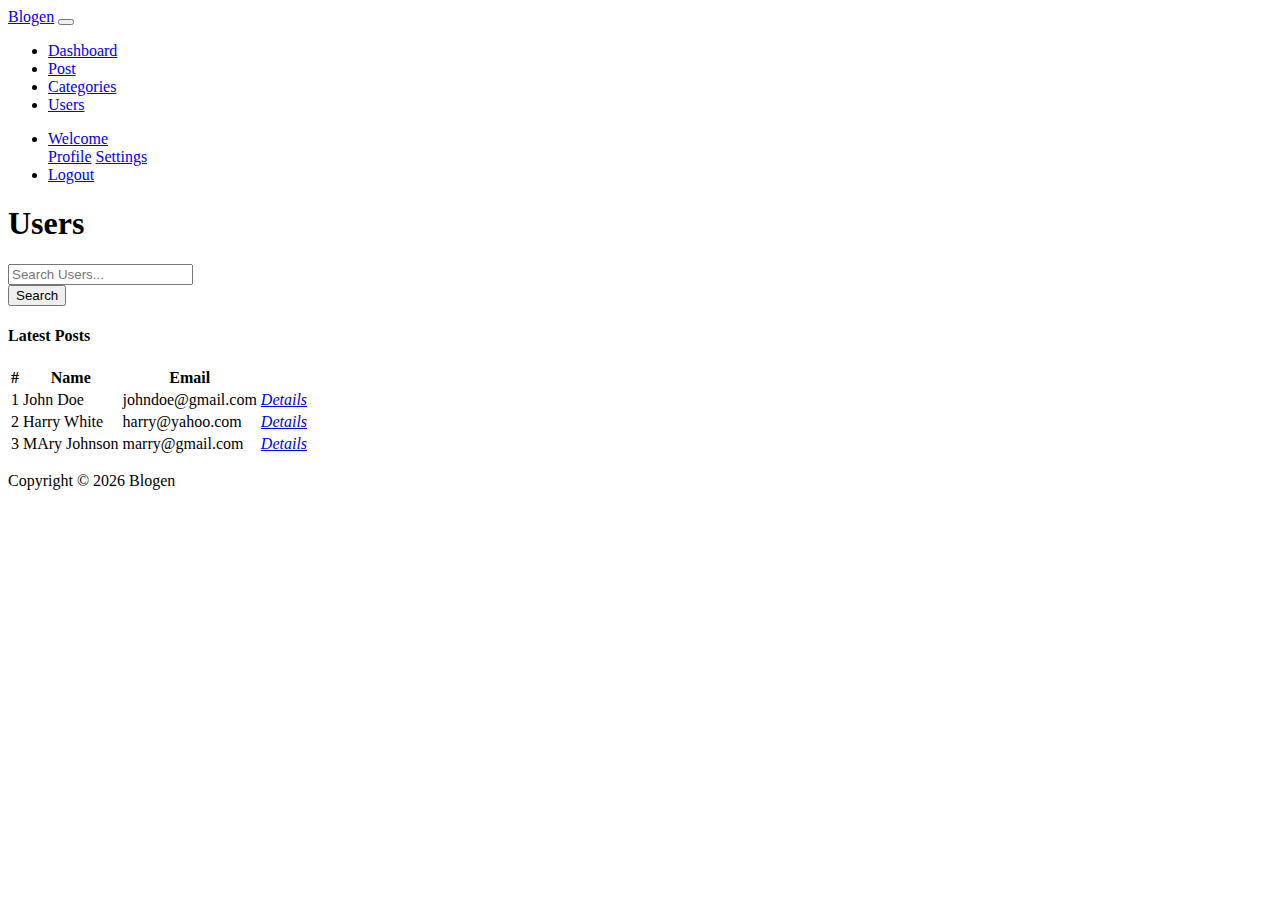
<file: users.html>
<!DOCTYPE html>
<html lang="en">
  <head>
    <meta charset="UTF-8" />
    <meta name="viewport" content="width=device-width, initial-scale=1.0" />
    <meta http-equiv="X-UA-Compatible" content="ie=edge" />
    <title>Blogen</title>
    <link
      rel="stylesheet"
      href="https://pro.fontawesome.com/releases/v5.10.0/css/all.css"
      integrity="sha384-AYmEC3Yw5cVb3ZcuHtOA93w35dYTsvhLPVnYs9eStHfGJvOvKxVfELGroGkvsg+p"
      crossorigin="anonymous"
    />
    <link
      rel="stylesheet"
      href="https://stackpath.bootstrapcdn.com/bootstrap/4.5.0/css/bootstrap.min.css"
      integrity="sha384-9aIt2nRpC12Uk9gS9baDl411NQApFmC26EwAOH8WgZl5MYYxFfc+NcPb1dKGj7Sk"
      crossorigin="anonymous"
    />
    <link rel="stylesheet" href="./css/styles.css" />
  </head>

  <body>
    <!-- Navbar  -->
    <nav class="navbar navbar-expand-md navbar-dark bg-dark p-0">
      <div class="container">
        <a href="index.html" class="navbar-brand">Blogen</a>
        <button
          class="navbar-toggler"
          data-toggle="collapse"
          data-target="#navbarcollapse"
        >
          <span class="navbar-toggler-icon"></span>
        </button>
        <div class="collapse navbar-collapse" id="navbarcollapse">
          <ul class="navbar-nav">
            <li class="nav-item px-2">
              <a href="index.html" class="nav-link">Dashboard</a>
            </li>
            <li class="nav-item px-2">
              <a href="posts.html" class="nav-link">Post</a>
            </li>
            <li class="nav-item px-2">
              <a href="categories.html" class="nav-link">Categories</a>
            </li>
            <li class="nav-item active px-2">
              <a href="users.html" class="nav-link">Users</a>
            </li>
          </ul>

          <ul class="navbar-nav ml-auto">
            <li class="nav-item dropdown mr-3">
              <a
                href="#"
                class="nav-link dropdown-toggle"
                data-toggle="dropdown"
              >
                <i class="fas fa-user"></i> Welcome
              </a>
              <div class="dropdown-menu">
                <a href="profile.html" class="dropdown-item"
                  ><i class="fas fa-user-circle"></i> Profile</a
                >
                <a href="settings.html" class="dropdown-item"
                  ><i class="fas fa-cog"></i> Settings</a
                >
              </div>
            </li>
            <li class="nav-item">
              <a href="login.html" class="nav-link">
                <i class="fas fa-user-times"></i> Logout
              </a>
            </li>
          </ul>
        </div>
      </div>
    </nav>

    <!-- Header -->
    <header id="main-header" class="py-2 text-white bg-warning">
      <div class="container">
        <div class="row">
          <div class="col-md-6">
            <h1><i class="fas fa-users"></i> Users</h1>
          </div>
        </div>
      </div>
    </header>

    <!-- Search -->
    <section id="search" class="mb-3 py-4 bg-light">
      <div class="container">
        <div class="row">
          <div class="col-md-6 ml-auto">
            <div class="input-group">
              <input
                type="text"
                class="form-control"
                placeholder="Search Users..."
              />
              <div class="input-group-append">
                <button class="btn btn-warning">Search</button>
              </div>
            </div>
          </div>
        </div>
      </div>
    </section>

    <!-- Posts -->
    <section id="users">
      <div class="container">
        <div class="row">
          <div class="col">
            <div class="card">
              <div class="card-header">
                <h4>Latest Posts</h4>
              </div>
              <table class="table table-striped">
                <thead class="thead-dark">
                  <tr>
                    <th>#</th>
                    <th>Name</th>
                    <th>Email</th>
                    <th></th>
                  </tr>
                </thead>
                <tbody>
                  <tr>
                    <td>1</td>
                    <td>John Doe</td>
                    <td>johndoe@gmail.com</td>
                    <td>
                      <a href="details.html" class="btn btn-secondary">
                        <i class="fas fa-angle-double-right">Details</i>
                      </a>
                    </td>
                  </tr>

                  <tr>
                    <td>2</td>
                    <td>Harry White</td>
                    <td>harry@yahoo.com</td>
                    <td>
                      <a href="details.html" class="btn btn-secondary">
                        <i class="fas fa-angle-double-right">Details</i>
                      </a>
                    </td>
                  </tr>

                  <tr>
                    <td>3</td>
                    <td>MAry Johnson</td>
                    <td>marry@gmail.com</td>
                    <td>
                      <a href="details.html" class="btn btn-secondary">
                        <i class="fas fa-angle-double-right">Details</i>
                      </a>
                    </td>
                  </tr>
                </tbody>
              </table>
            </div>
          </div>
        </div>
      </div>
    </section>

    <!-- footer -->
    <footer id="main-footer" class="bg-dark text-white mt-5 p-5">
      <div class="container">
        <div class="row mt-auto">
          <div class="col">
            <p class="lead text-center">
              Copyright &copy; <span id="year"></span> Blogen
            </p>
          </div>
        </div>
      </div>
    </footer>

    <script
      src="https://code.jquery.com/jquery-3.5.1.min.js"
      integrity="sha256-9/aliU8dGd2tb6OSsuzixeV4y/faTqgFtohetphbbj0="
      crossorigin="anonymous"
    ></script>

    <script
      src="https://cdn.jsdelivr.net/npm/popper.js@1.16.0/dist/umd/popper.min.js"
      integrity="sha384-Q6E9RHvbIyZFJoft+2mJbHaEWldlvI9IOYy5n3zV9zzTtmI3UksdQRVvoxMfooAo"
      crossorigin="anonymous"
    ></script>
    <script
      src="https://stackpath.bootstrapcdn.com/bootstrap/4.5.0/js/bootstrap.min.js"
      integrity="sha384-OgVRvuATP1z7JjHLkuOU7Xw704+h835Lr+6QL9UvYjZE3Ipu6Tp75j7Bh/kR0JKI"
      crossorigin="anonymous"
    ></script>

    <script>
      // Get the current year for copyright
      $("#year").text(new Date().getFullYear());
    </script>
  </body>
</html>
</file>
<file: css/styles.css>
body{
overflow-x : hidden;
}
</file>
